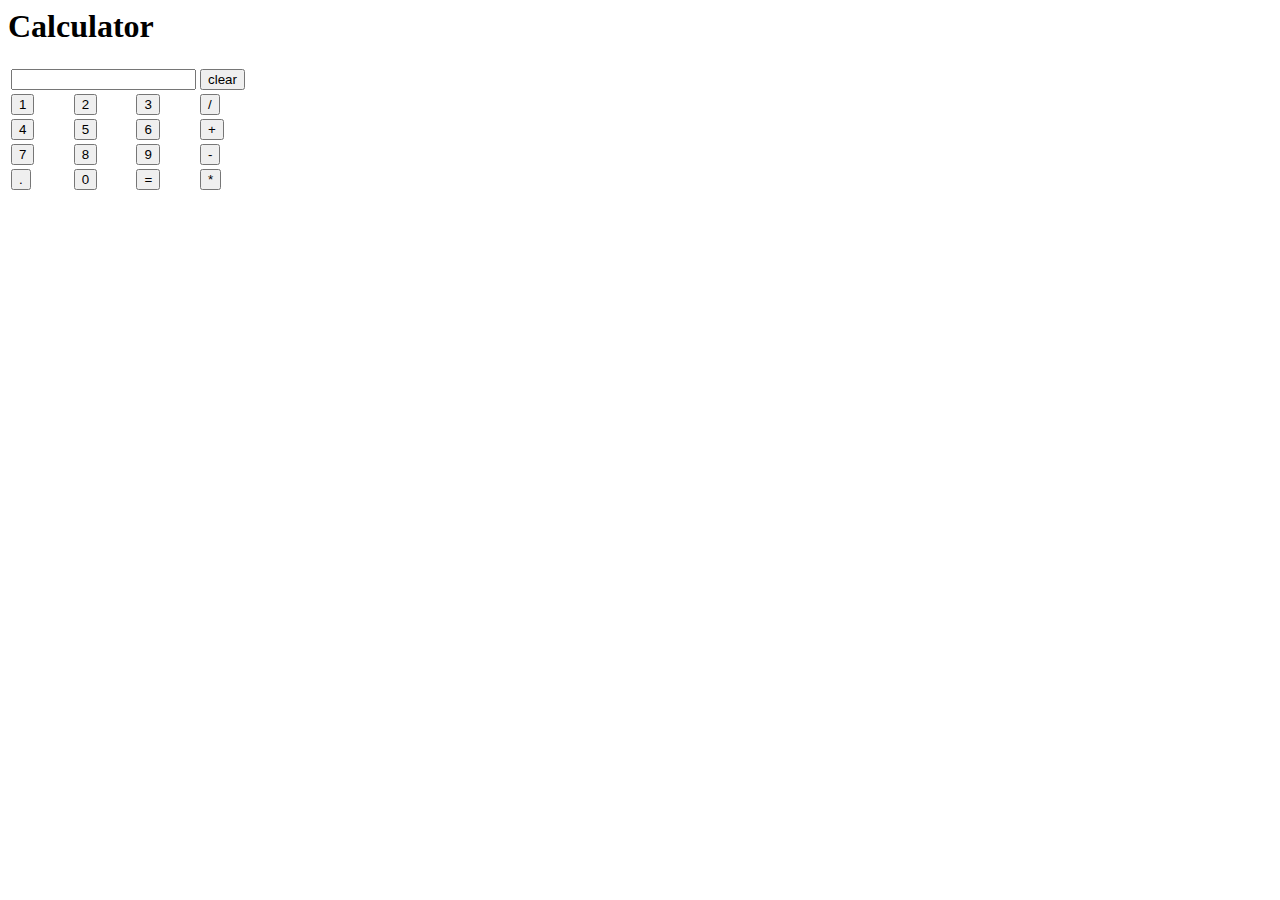
<file: js projects/]calculator/index.html>
<html>
    <head>
        <title>Calculator</title>
<link rel="stylesheet" href="C:\Users\Dell\OneDrive\Desktop\js projects\]calculator\style.css">
<!-- CSS only -->
<link href="https://cdn.jsdelivr.net/npm/bootstrap@5.2.0/dist/css/bootstrap.min.css" rel="stylesheet" integrity="sha384-gH2yIJqKdNHPEq0n4Mqa/HGKIhSkIHeL5AyhkYV8i59U5AR6csBvApHHNl/vI1Bx" crossorigin="anonymous">
    </head>
    <body>
        <div class="container">
            <div class="row justify-content-center">
                <div class="col-md-6 shadow-lg p-3 mb-5 bg-white rounded text-center">
                    <h1> Calculator</h1>
                    <table class="table">
                        <tr>
                            <td colspan="3"><input type="text" id="textarea"></td>
                            <td><input type="button" value="clear" onclick="clr()"></td>
                        </tr>
                        <tr>
                            <td><input type="button" value="1" onclick="display('1')"></td>
                            <td><input type="button" value="2" onclick="display('2')"></td>
                            <td><input type="button" value="3" onclick="display('3')"></td>
                            <td><input type="button" value="/" onclick="dispaly('/')"></td>
                        </tr>
                        <tr>
                            <td><input type="button" value="4" onclick="display('4')"></td>
                            <td><input type="button" value="5" onclick="display('5')"></td>
                            <td><input type="button" value="6" onclick="display('6')"></td>
                            <td><input type="button" value="+" onclick="dispaly('+')"></td>
                        </tr>
                        <tr>
                            <td><input type="button" value="7" onclick="display('7')"></td>
                            <td><input type="button" value="8" onclick="display('8')"></td>
                            <td><input type="button" value="9" onclick="display('9)"></td>
                            <td><input type="button" value="-" onclick="dispaly('-')"></td>
                        </tr>
                        <tr>
                            <td><input type="button" value="." onclick="display('.')"></td>
                            <td><input type="button" value="0" onclick="display('0')"></td>
                            <td><input type="button" value="=" onclick="calculate()"></td>
                            <td><input type="button" value="*" onclick="dispaly('*')"></td>
                        </tr>
                    </table>

                </div>
            </div>
        </div>
    </body>
</html>
<script src="C:\Users\Dell\OneDrive\Desktop\js projects\]calculator\index.js"></script>
</file>
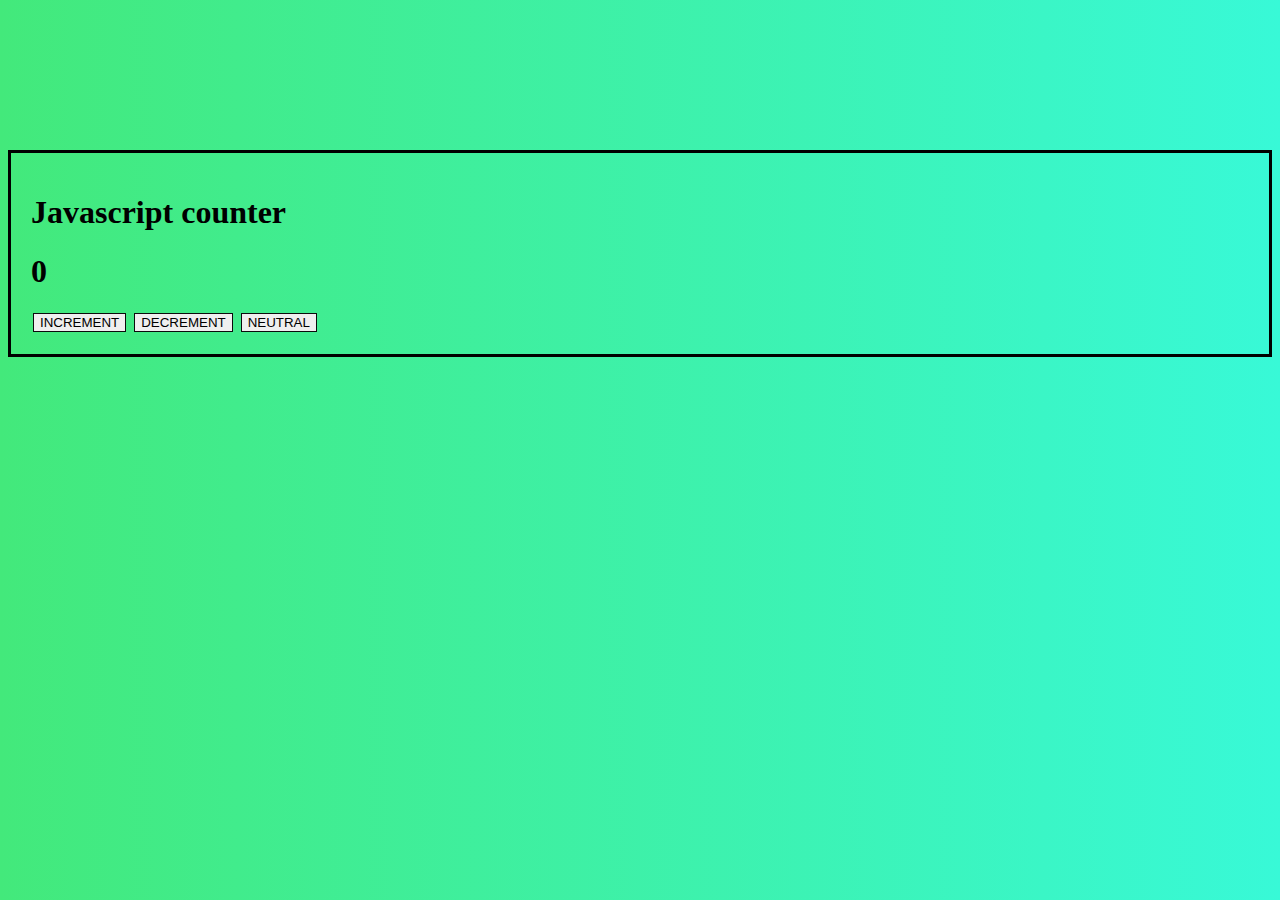
<file: js projects/counter/index.html>
<html>

<head>
    <link rel="stylesheet" href="style.css">
    <link href="https://cdn.jsdelivr.net/npm/bootstrap@5.2.0/dist/css/bootstrap.min.css" rel="stylesheet" integrity="sha384-gH2yIJqKdNHPEq0n4Mqa/HGKIhSkIHeL5AyhkYV8i59U5AR6csBvApHHNl/vI1Bx" crossorigin="anonymous">
</head>
   <body>
    <div  class="container">
        <div class="row justify-content-center">
            <div class="col-md-6 text-center">
                <h1> Javascript counter</h1>
                <h1 id " number">0</h1>
                <Button class="btn btn-success" onclick="increment()">INCREMENT</Button>
                <BUtton class="btn btn-danger" onclick="decrement()">DECREMENT</BUtton>
                <BUtton class="btn btn-primary"onclick="neutral()">NEUTRAL</BUtton>
            </div>
         </div>

    </div>
   </body>

</html>

<script src="index.js"></script>
</file>
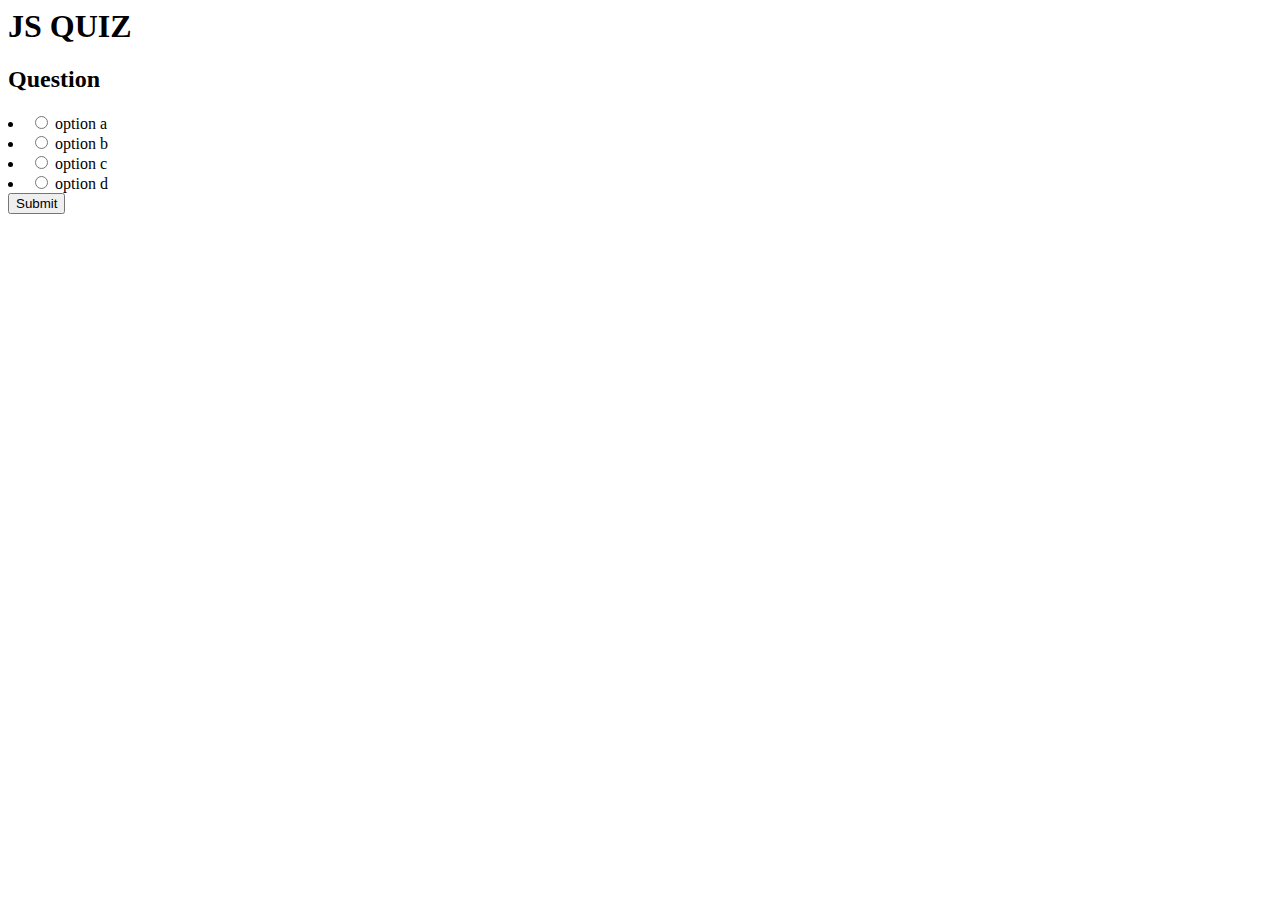
<file: js projects/jsquiz/index.html>
<html>
    <head>
        <link rel="stylesheet" href="C:\Users\Dell\OneDrive\Desktop\js projects\jsquiz\style.css">
        <!-- CSS only -->
<link href="https://cdn.jsdelivr.net/npm/bootstrap@5.2.0/dist/css/bootstrap.min.css" rel="stylesheet" integrity="sha384-gH2yIJqKdNHPEq0n4Mqa/HGKIhSkIHeL5AyhkYV8i59U5AR6csBvApHHNl/vI1Bx" crossorigin="anonymous">
    </head>
    <body>
       <div class="container">
        <div class="row justify-content-center">
            <div class="col-mid-7 text-center">
              <h1> JS QUIZ</h1>
              <div id="quizdiv">
                <h2 id="question">Question</h2>
                <li>
                    <input type="radio" class="answer" id="a" name="answer">
                    <label for="a" id="a_value">option a</label>
                </li>
                <li>
                    <input type="radio" class="answer" id="b" name="answer">
                    <label for="b" id="b_value">option b</b></label>
                </li>
                <li>
                    <input type="radio" class="answer" id="c" name="answer">
                    <label for="c" id="c_value">option c</label>
                </li>
                <li>
                    <input type="radio" class="answer" id="d" name="answer">
                    <label for="d" id="d_value">option d</label>
                </li>
                <button class="btn-primary">Submit</button>
              </div>
            </div>
        </div>
       </div> 
    </body>
</html>
</file>
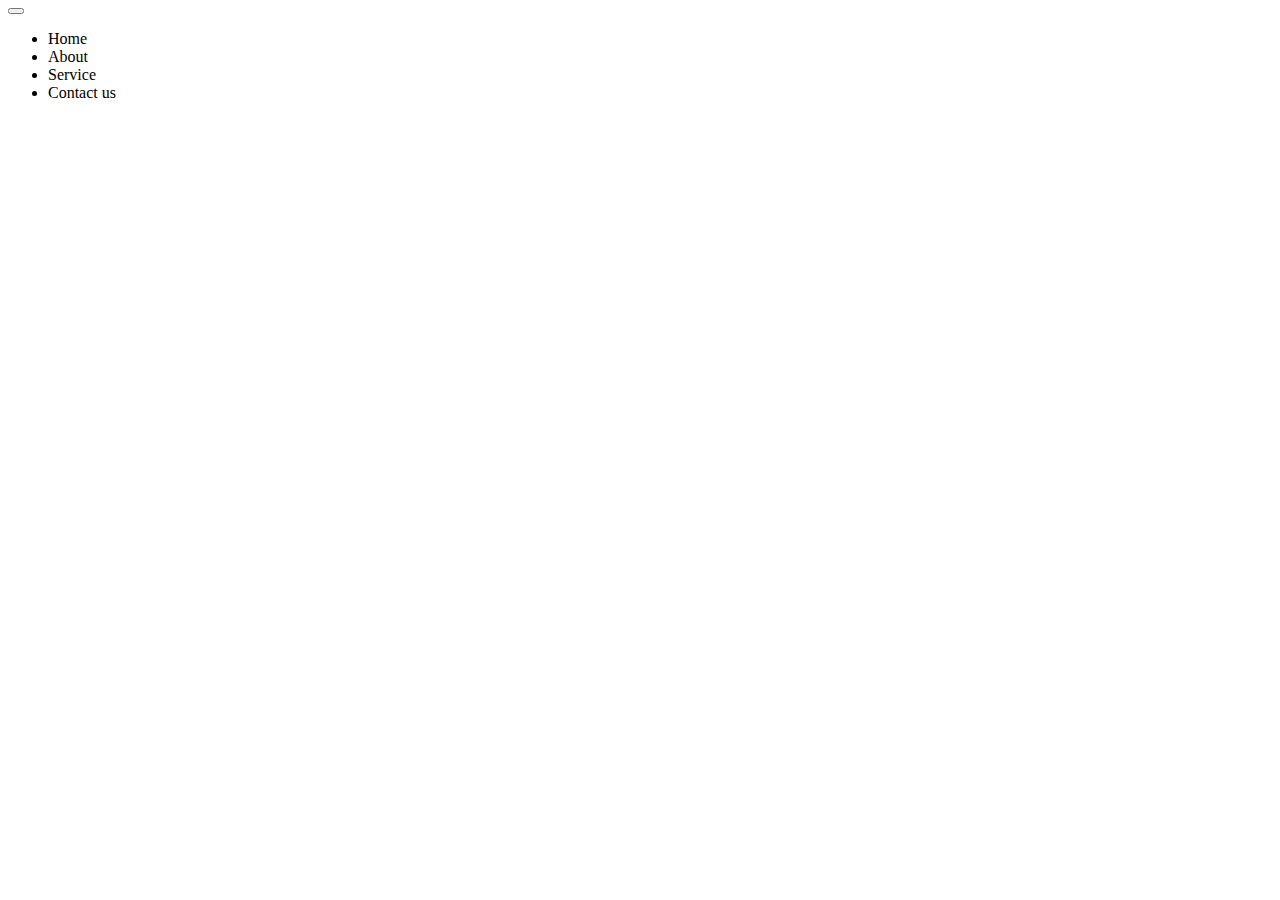
<file: js projects/navigation/index.html>
<html>
    <head>
       <link rel="stylesheet" href="C:\Users\Dell\OneDrive\Desktop\js projects\navigation\style.css">
       <!-- CSS only -->
<link href="https://cdn.jsdelivr.net/npm/bootstrap@5.2.0/dist/css/bootstrap.min.css" rel="stylesheet" integrity="sha384-gH2yIJqKdNHPEq0n4Mqa/HGKIhSkIHeL5AyhkYV8i59U5AR6csBvApHHNl/vI1Bx" crossorigin="anonymous">
<link rel="stylesheet" href="https://cdnjs.cloudflare.com/ajax/libs/font-awesome/6.1.2/css/all.min.css" integrity="sha512-1sCRPdkRXhBV2PBLUdRb4tMg1w2YPf37qatUFeS7zlBy7jJI8Lf4VHwWfZZfpXtYSLy85pkm9GaYVYMfw5BC1A==" crossorigin="anonymous" referrerpolicy="no-referrer" />
<script src="https://ajax.googleapis.com/ajax/libs/jquery/3.6.0/jquery.min.js"></script>
    </head>
    <body>
        <div class="maindiv">
            <button onclick="opennav"><i class="fa-solid fa-bars"></i></button>
            <ul class="mynav">
                <li>Home</li>
                <li>About</li>
                <li>Service</li>
                <li>Contact us</li>

            </ul>

        </div>
    </body>
</html>
<script src="./index.js"></script>
</file>
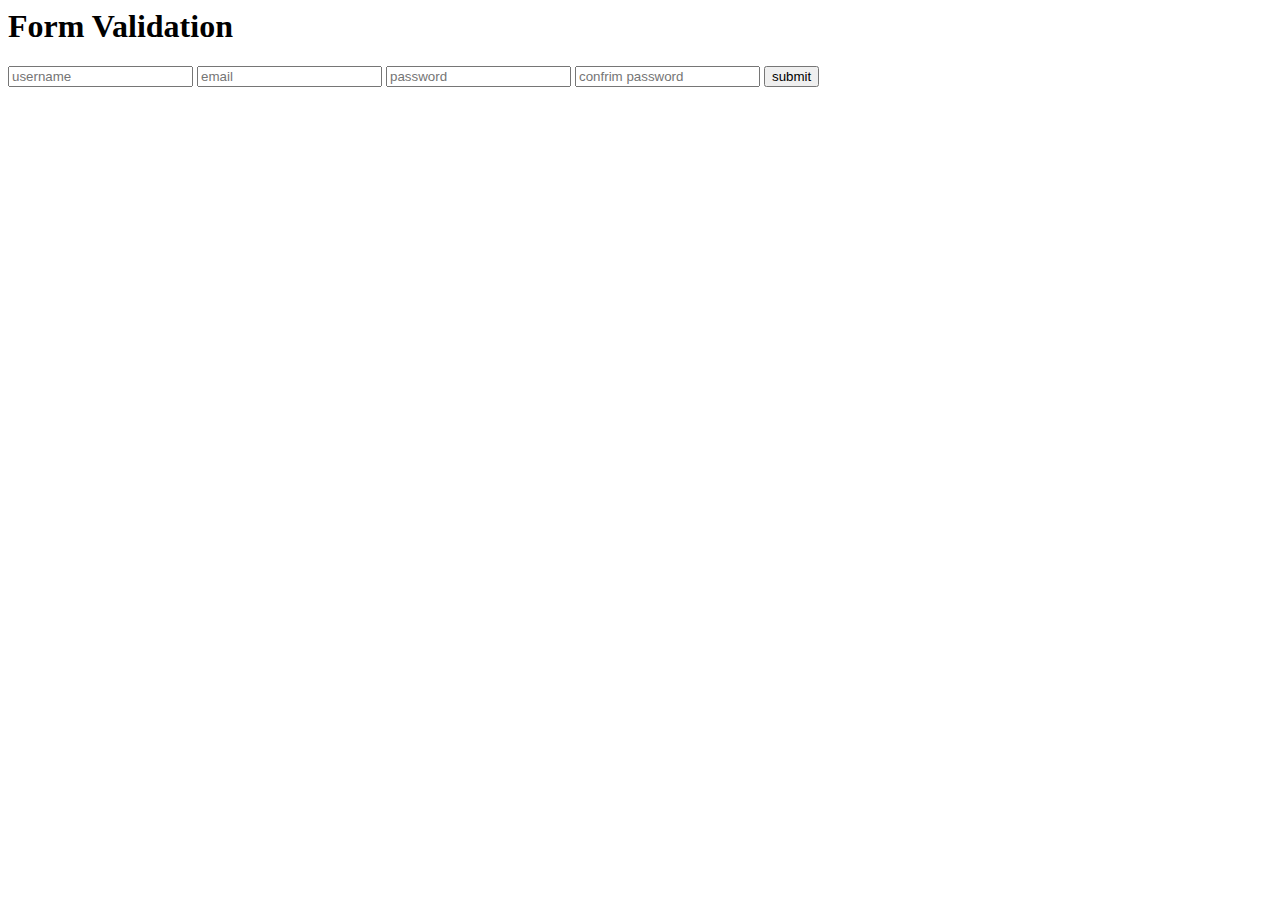
<file: js projects/validation/index.html>
<html>
    <head>
        <title>form validation</title>
        <!-- CSS only -->
<link href="https://cdn.jsdelivr.net/npm/bootstrap@5.2.0/dist/css/bootstrap.min.css" rel="stylesheet" integrity="sha384-gH2yIJqKdNHPEq0n4Mqa/HGKIhSkIHeL5AyhkYV8i59U5AR6csBvApHHNl/vI1Bx" crossorigin="anonymous">
<link rel="stylesheet" href="C:\Users\Dell\OneDrive\Desktop\js projects\validation\style.css">
    </head>
    <body>
        <div class="container">
            <div class="row justify-content-center">
                <div class="col-md-5 shadow-lg p-3 mb-5 bg-white rounded">
                  <h1>Form Validation</h1>
                  <input type="text" id="username" class="form-control" placeholder="username">
                  <small id="username_error"></small>

                  <input type="text" id="email" class="form-control" placeholder="email">
                  <small id="email_error"></small>

                  <input type="text" id="password" class="form-control" placeholder="password">
                  <small id="password_error"></small>

                  <input type="text" id="cpassword" class="form-control" placeholder="confrim password">
                  <small id="cpassword_error"></small>

                  <button class="btn btn-primary" onclick="validate()">submit</button>
                </div>
            </div>
        </div>
    </body>
</html>

<script src="C:\Users\Dell\OneDrive\Desktop\js projects\validation\index.js"></script>
</file>
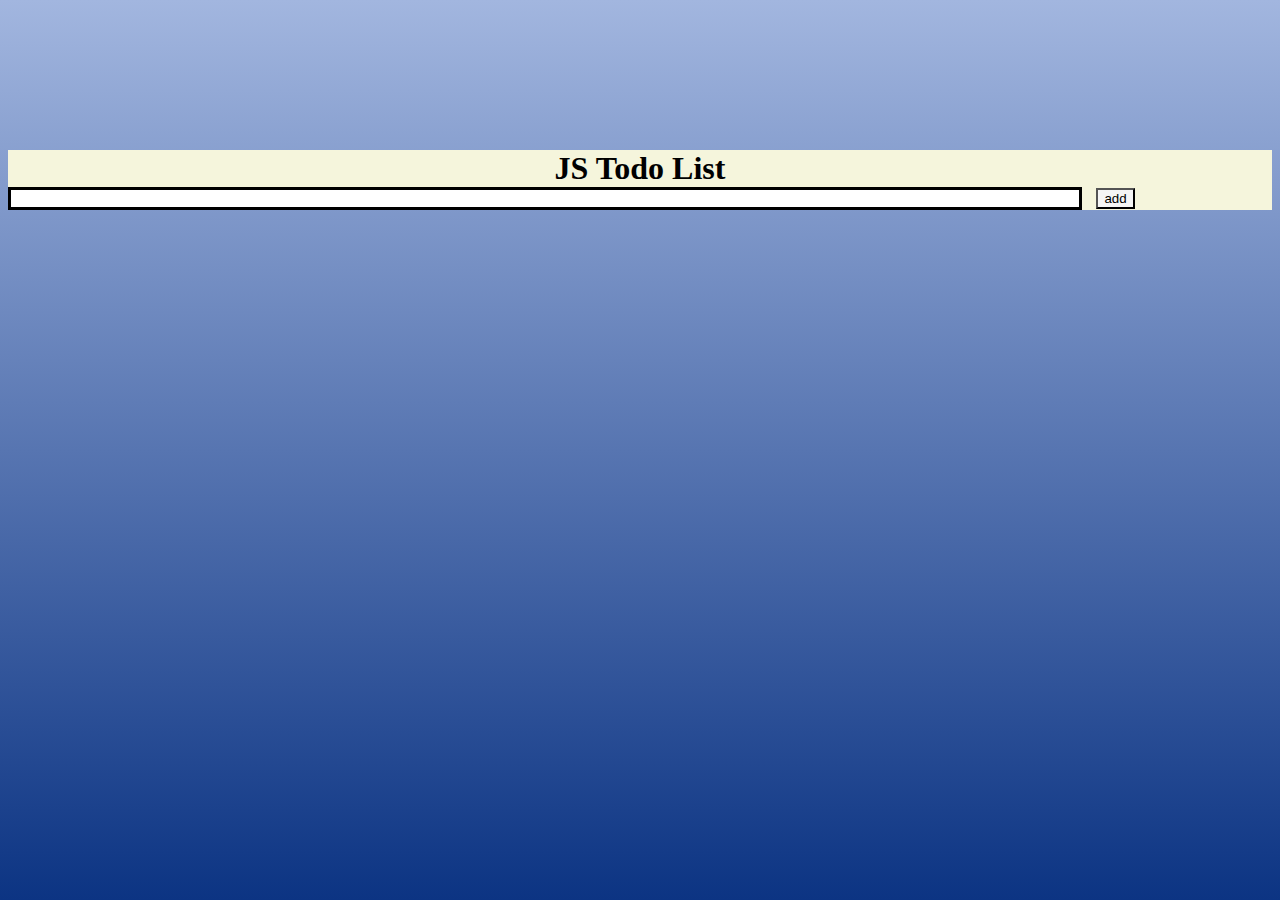
<file: FINAL REPORTS/js projects/todolist/index.html>
<html>
    <head>
            <link rel="stylesheet" href="./style.css">
            <!-- CSS only -->
<link href="https://cdn.jsdelivr.net/npm/bootstrap@5.2.0/dist/css/bootstrap.min.css" rel="stylesheet" integrity="sha384-gH2yIJqKdNHPEq0n4Mqa/HGKIhSkIHeL5AyhkYV8i59U5AR6csBvApHHNl/vI1Bx" crossorigin="anonymous">
<link rel="stylesheet" href="https://cdnjs.cloudflare.com/ajax/libs/font-awesome/6.1.2/css/all.min.css" integrity="sha512-1sCRPdkRXhBV2PBLUdRb4tMg1w2YPf37qatUFeS7zlBy7jJI8Lf4VHwWfZZfpXtYSLy85pkm9GaYVYMfw5BC1A==" crossorigin="anonymous" referrerpolicy="no-referrer" />
    </head>
    <body>
        <div class="container">
            <div class="row justify-content-center">
                <div class="col-md-5 shadow-lg p-3 mb-5 bg-white rounded">
                    <h1>JS Todo List</h1>
                    <input type="text" class="form-control" id="taskname">
                    <button class="btn-success" onclick="addtolist">add</button>
                    <div id="mytodo">

                    </div>
                </div>

            </div>

        </div>
    </body>
</html>

<script src="C:\Users\Dell\OneDrive\Desktop\js projects\todolist\index.js"></script>
</file>
<file: js projects/counter/style.css>
body{
    background-image: linear-gradient(to right, #43e97b 0%, #38f9d7 100%);
}

.col-md-6{
    border: 3px solid black;
    margin-top: 150px !important;
    padding: 20px;
}
Button{
    margin: 2px!important;
    border: 1px solid rgb(11, 11, 12) !important;
}
h1{
    font-weight: bolder !important;
    margin: :5px !important;
}
</file>
<file: FINAL REPORTS/js projects/todolist/style.css>
body{
    background-image: linear-gradient(to top, #0c3483 0%, #a2b6df 100%, #6b8cce 100%, #a2b6df 100%);   
}
.col-md-5{
    margin-top: 150px !important;
    background-color: beige;
}
h1{
    text-align: center !important;
    font: bold !important;
    margin: auto !important;
}
button{
    margin-left: 10px !important;
    background-color: whitesmoke !important;
}
input{
    display:inline !important;
    border:3px solid black !important;
    width:85% !important;
}
li{
    list-style-type: none;
    font-size: 20px;
    text-align: center;
    width: 70%;
}
i{
    color:red;
}
</file>
